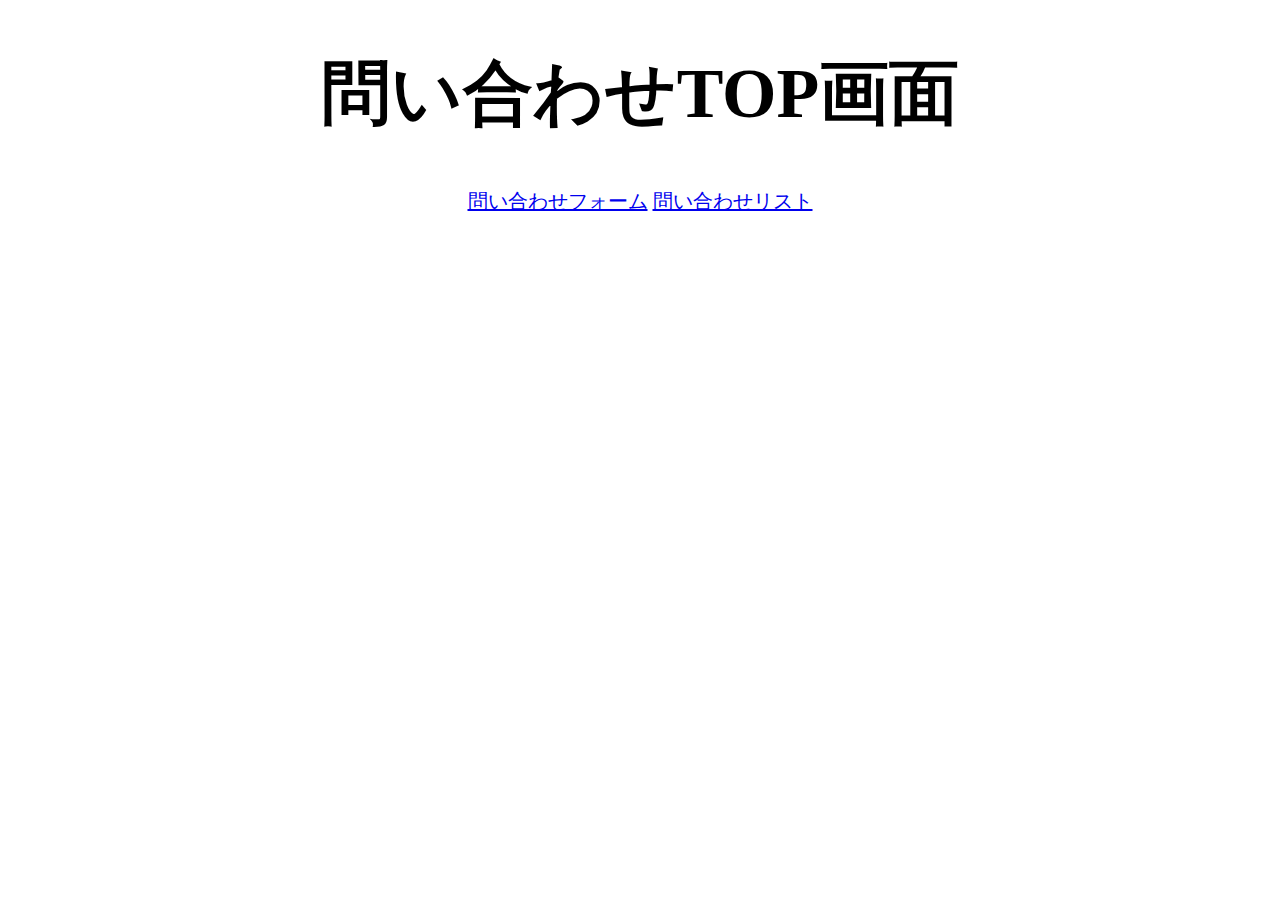
<file: public/index.html>
<!DOCTYPE html>
<html lang="ja">
<head>
  <meta charset="UTF-8">
  <meta name="viewport" content="width=device-width, initial-scale=1.0">
  <title>TOP画面</title>
  <link rel="stylesheet" href="../css/style.css">
</head>
<body class=TOP>
  <div class=top_title>
    <h1>問い合わせTOP画面</h1>
  </div>
  <div class=top_link>
    <a href="./inquiry_form.php">問い合わせフォーム</a>
    <a href="./inquiry_list.php">問い合わせリスト</a>
  </div>
</body>
</html>
</file>
<file: css/style.css>
table {
  border: solid 5px;
}

td, th {
  padding: 10px;
  border: solid 2px;
  border-collapse: collapse;
}

th {
  font-size: 20px;
}

.TOP {
  text-align: center;
}

.top_title {
  font-size: 35px;
}

.top_link {
  font-size: 20px;
}
</file>
